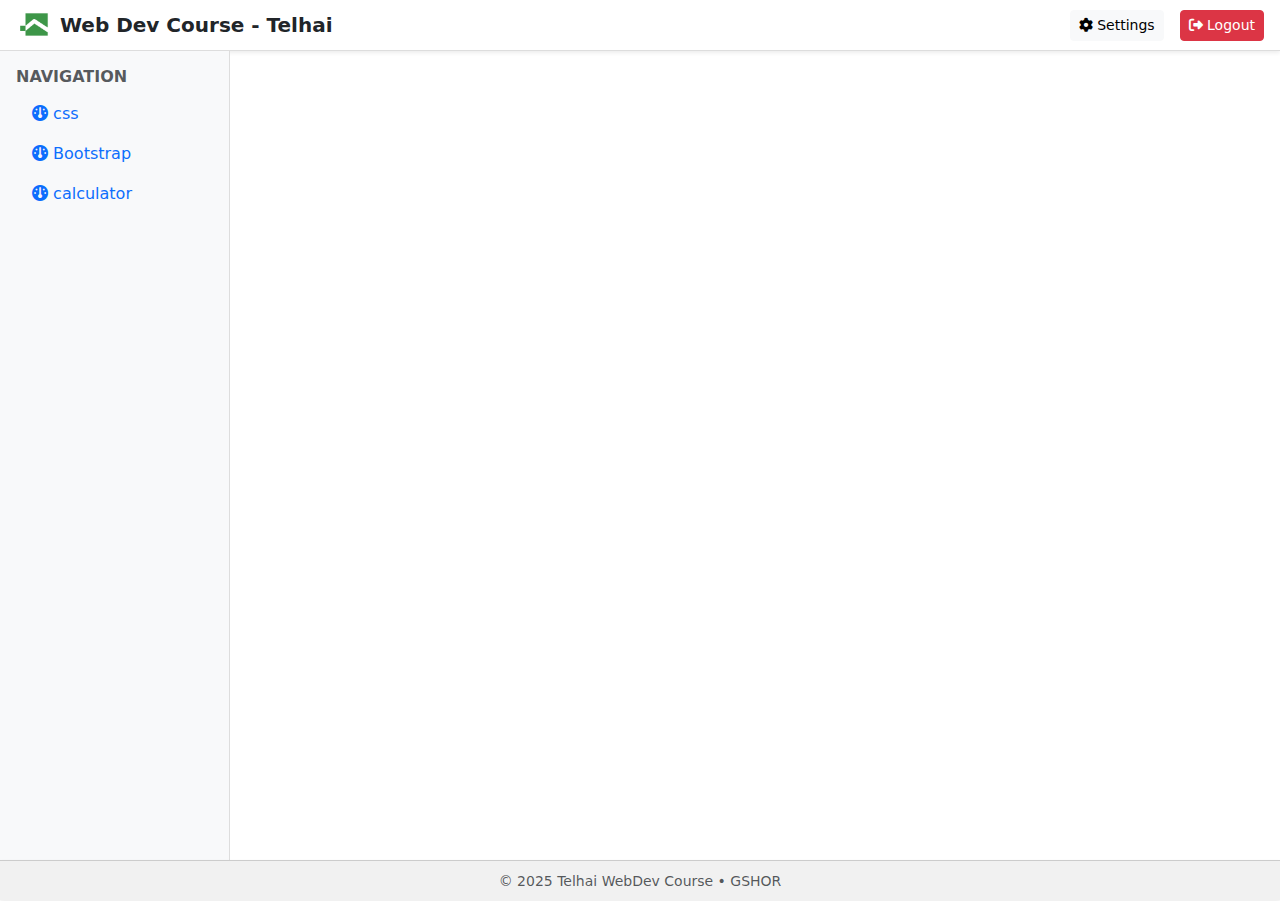
<file: index.html>
<!DOCTYPE html>
<html lang="en">

<head>
    <meta charset="UTF-8">
    <meta name="viewport" content="width=device-width, initial-scale=1.0">
    <title>Admin Panel</title>

    <!-- Bootstrap -->
    <link href="https://cdn.jsdelivr.net/npm/bootstrap@5.3.3/dist/css/bootstrap.min.css" rel="stylesheet">

    <!-- Icons -->
    <link href="https://cdnjs.cloudflare.com/ajax/libs/font-awesome/6.5.0/css/all.min.css" rel="stylesheet">

    <style>
        body {
            height: 100vh;
            overflow: hidden;
        }

        .header {
            height: 58px;
            background: #ffffff;
            border-bottom: 1px solid #ddd;
        }

        .sidebar {
            width: 230px;
            background: #f8f9fa;
            border-right: 1px solid #ddd;
            overflow-y: auto;
        }

        .main-area {
            overflow: hidden;
        }

        iframe {
            border: none;
            width: 100%;
            height: calc(100vh - 58px - 40px);
        }

        footer {
            height: 40px;
            line-height: 40px;
            background: #f1f1f1;
            border-top: 1px solid #ccc;
        }

        /* MOBILE SIDEBAR COLLAPSE */
        @media (max-width: 768px) {
            .sidebar {
                position: absolute;
                z-index: 999;
                height: 100vh;
                left: -230px;
                top: 58px;
                transition: all .3s;
            }

            .sidebar.show {
                left: 0;
            }
        }
    </style>
</head>

<body class="d-flex flex-column">

    <!-- HEADER -->
    <header class="header d-flex align-items-center px-3 justify-content-between shadow-sm">
        <div class="d-flex align-items-center gap-2">
            <button class="btn btn-outline-secondary d-md-none" onclick="toggleSidebar()">
                <i class="fas fa-bars"></i>
            </button>

            <img src="logo.png" width="36" height="36" class="rounded" alt="logo">

            <h5 class="m-0 fw-bold">Web Dev Course - Telhai</h5>
        </div>

        <div class="d-flex align-items-center gap-3">
            <button class="btn btn-light btn-sm">
                <i class="fas fa-gear"></i> Settings
            </button>
            <button class="btn btn-danger btn-sm">
                <i class="fas fa-right-from-bracket"></i> Logout
            </button>
        </div>
    </header>

    <!-- BODY WRAPPER -->
    <div class="d-flex flex-fill">

        <!-- SIDEBAR MENU -->
        <nav id="sidebar" class="sidebar p-3">
            <h6 class="fw-bold text-uppercase text-muted">Navigation</h6>
            <ul class="nav flex-column">

                <li class="nav-item">
                    <a class="nav-link" href="#" onclick="loadPage('02_Styling/index.html')">
                        <i class="fas fa-gauge"></i> css
                    </a>
                </li>

                <li class="nav-item">
                    <a class="nav-link" href="#" onclick="loadPage('03_Layout/bootstrap.html')">
                        <i class="fas fa-gauge"></i> Bootstrap
                    </a>
                </li>

                <li class="nav-item">
                    <a class="nav-link" href="#" onclick="loadPage('04_HtmlElements/index.html')">
                        <i class="fas fa-gauge"></i> calculator
                    </a>
                </li>





            </ul>
        </nav>

        <!-- MAIN CONTENT -->
        <main class="main-area flex-fill">
            <iframe id="contentFrame" src=""></iframe>
        </main>
    </div>

    <!-- FOOTER -->
    <footer class="text-center text-muted small shadow-sm">
        © 2025 Telhai WebDev Course • GSHOR
    </footer>


    <!-- JS -->
    <script src="index.js"></script>



</body>

</html>
</file>
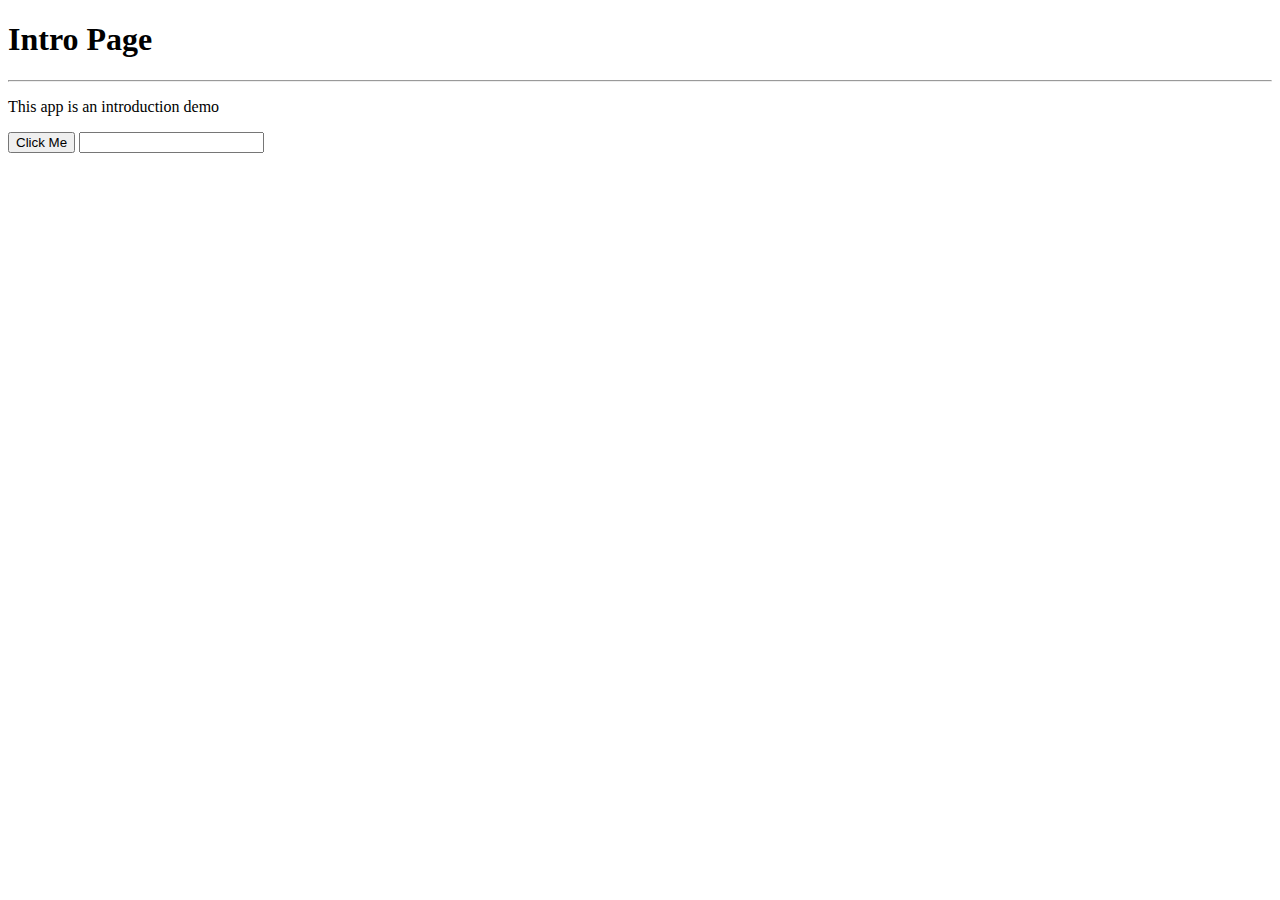
<file: 01_introApp/index.html>
<!DOCTYPE html>
<html lang="en">

<head>
    <meta charset="UTF-8">
    <meta name="viewport" content="width=device-width, initial-scale=1.0">
    <title>Document</title>
</head>

<body>
    <h1>Intro Page</h1>
    <hr>
    <p>This app is an introduction demo</p>
    <button onclick="DoSomething();">Click Me</button>
    <input type="password">
</body>
<script src="index.js"></script>
</html>
</file>
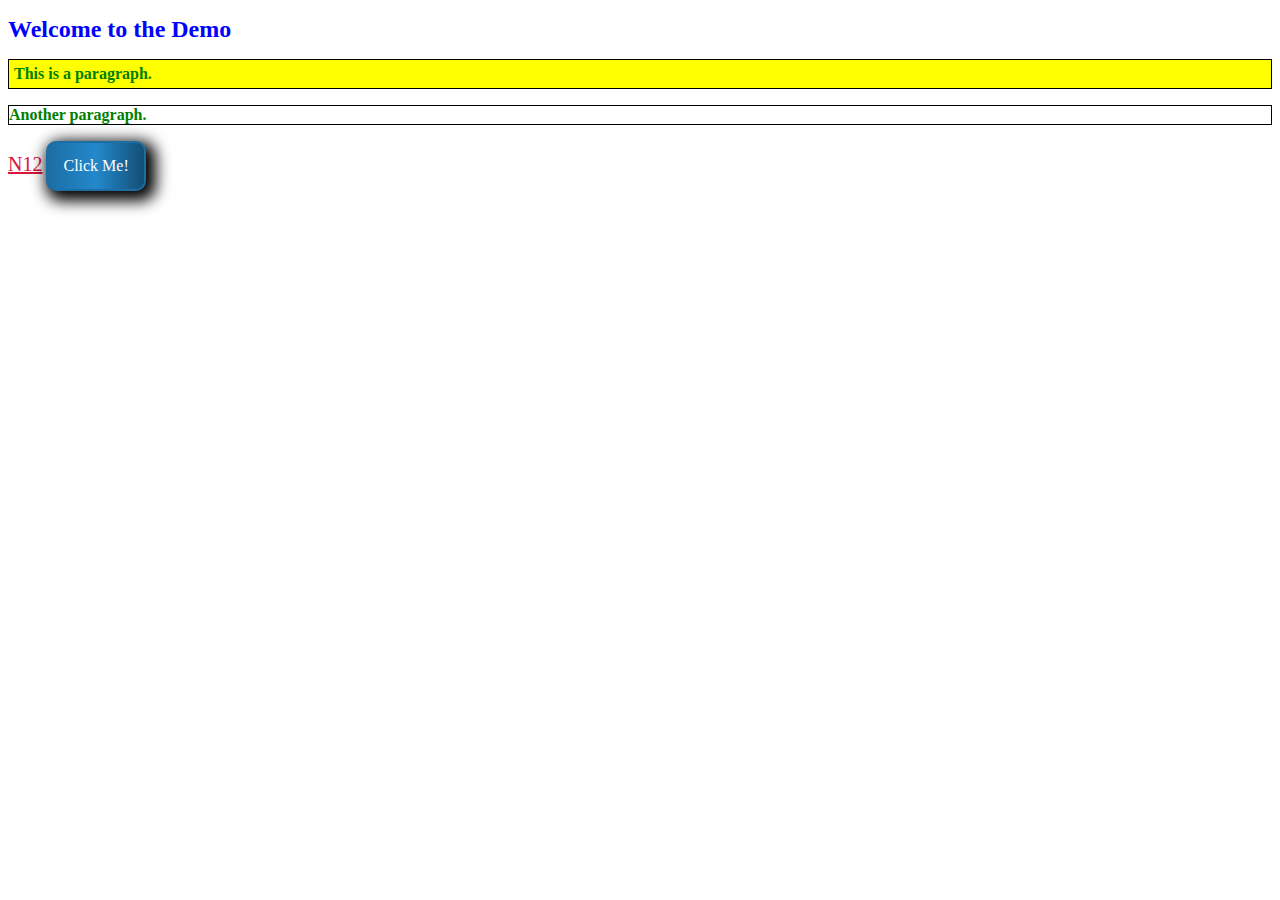
<file: 02_Styling/index.html>
<!DOCTYPE html>
<html>

<head>
    <link rel="stylesheet" href="style.css">
</head>

<body>
    <h1 id="main-title">Welcome to the Demo</h1>
    <p class="highlight">This is a paragraph.</p>
    <p>Another paragraph.</p>
    <a style="color:crimson;font-size: 20px;" href="http://www.n12.co.il">N12</a>
    <button class="myButton">Click Me!</button>
</body>

</html>
</file>
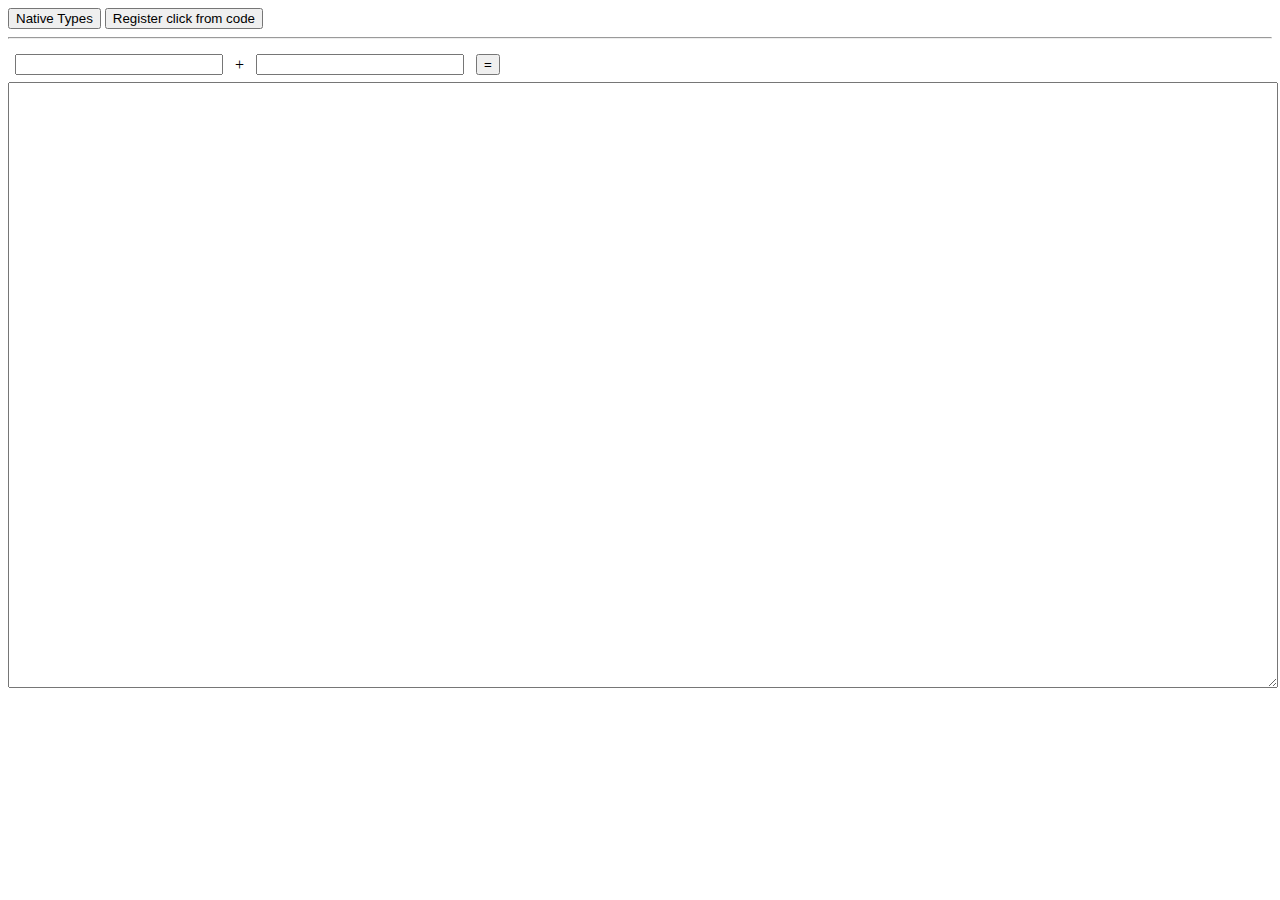
<file: 04_HtmlElements/index.html>
<!DOCTYPE html>
<html lang="en">
<head>
    <meta charset="UTF-8">
    <meta name="viewport" content="width=device-width, initial-scale=1.0">
    <title>Document</title>
</head>
<body>
    <button onclick="demoNative()">Native Types</button>
    <button id="btn2">Register click from code</button>
    <br>
    <hr>
    <table>
        <tr>
            <td style="padding: 5px;">
                <input id="txt1" type="text" style="width: 200px;">
            </td>
            <td style="padding: 5px;">
                <label>+</label>
            </td>
            <td style="padding: 5px;">
                <input id="txt2" type="text" style="width: 200px;">
            </td>
            <td style="padding: 5px;">
                <button id="btnCalc">=</button>
            </td>
            <td style="padding: 5px;">
                <h3 id="lblRes"></h3>
            </td>
        </tr>
    </table>
    <textarea id="output" style="width: 100%; height: 600px;"></textarea>
</body>
<script src="index.js"></script>
</html>
</file>
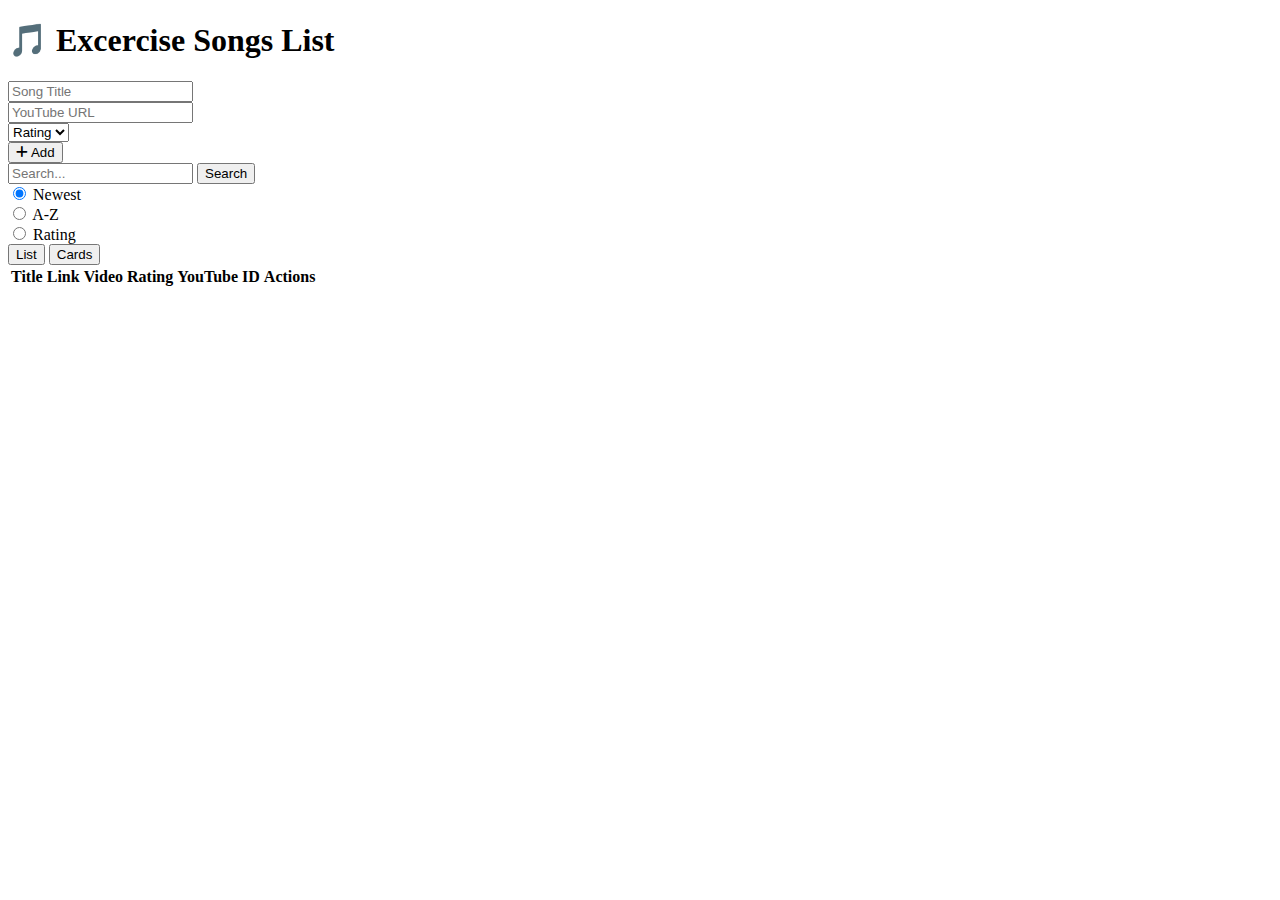
<file: SongListing/index.html>
<!DOCTYPE html>
<html lang="en">

<head>
    <meta charset="UTF-8">
    <title>TubeTracker</title>
    <link rel="stylesheet" href="https://bootswatch.com/5/cyborg/bootstrap.min.css">
    <link rel="stylesheet" href="https://cdnjs.cloudflare.com/ajax/libs/font-awesome/6.0.0/css/all.min.css">
</head>

<body class="p-4">
    <div class="container">
        <h1 class="text-center text-primary mb-4">🎵 Excercise Songs List</h1>

        <div class="card border-primary mb-4">
            <div class="card-body">
                <form id="songForm" class="row g-2">
                    <input type="hidden" id="songId">

                    <div class="col-md-4">
                        <input type="text" id="title" class="form-control" placeholder="Song Title" required>
                    </div>
                    <div class="col-md-4">
                        <input type="url" id="url" class="form-control" placeholder="YouTube URL" required>
                    </div>
                    <div class="col-md-2">
                        <select id="rating" class="form-select" required>
                            <option value="" disabled selected>Rating</option>
                            <option value="1">1</option>
                            <option value="2">2</option>
                            <option value="3">3</option>
                            <option value="4">4</option>
                            <option value="5">5</option>
                            <option value="6">6</option>
                            <option value="7">7</option>
                            <option value="8">8</option>
                            <option value="9">9</option>
                            <option value="10">10</option>
                        </select>
                    </div>
                    <div class="col-md-2">
                        <button type="submit" id="submitBtn" class="btn btn-success w-100">
                            <i class="fas fa-plus"></i> Add
                        </button>
                    </div>
                </form>
            </div>
        </div>

        <div id="controlsBar" class="d-flex justify-content-between mb-3">
            <div class="input-group w-50">
                <input type="text" id="search" class="form-control" placeholder="Search...">
                <button id="searchBtn" type="button" class="btn btn-primary">Search</button>
            </div>
            <div class="d-flex gap-2">
                <div id="sort" class="d-flex align-items-center gap-2">
                    <div class="form-check form-check-inline">
                        <input class="form-check-input" type="radio" name="sort" id="sort-newest" value="newest" checked>
                        <label class="form-check-label" for="sort-newest">Newest</label>
                    </div>
                    <div class="form-check form-check-inline">
                        <input class="form-check-input" type="radio" name="sort" id="sort-az" value="az">
                        <label class="form-check-label" for="sort-az">A-Z</label>
                    </div>
                    <div class="form-check form-check-inline">
                        <input class="form-check-input" type="radio" name="sort" id="sort-rating" value="rating">
                        <label class="form-check-label" for="sort-rating">Rating</label>
                    </div>
                </div>

                <div id="viewToggle" class="btn-group" role="group" aria-label="View toggle">
                    <button id="listViewBtn" type="button" class="btn btn-outline-primary active">List</button>
                    <button id="cardViewBtn" type="button" class="btn btn-outline-primary">Cards</button>
                </div>
            </div>
        </div>

        <table class="table table-hover">
            <thead>
                <tr>
                    <th>Title</th>
                    <th>Link</th>
                    <th>Video</th>
                    <th>Rating</th>
                    <th>YouTube ID</th>
                    <th class="text-end">Actions</th>
                </tr>
            </thead>
            <tbody id="songList"></tbody>
        </table>
        <!-- Card view container (hidden by default) -->
        <div id="cardContainer" class="row row-cols-1 row-cols-md-3 g-3" style="display:none;"></div>
    </div>
    <script src="index.js"></script>
</body>

</html>
</file>
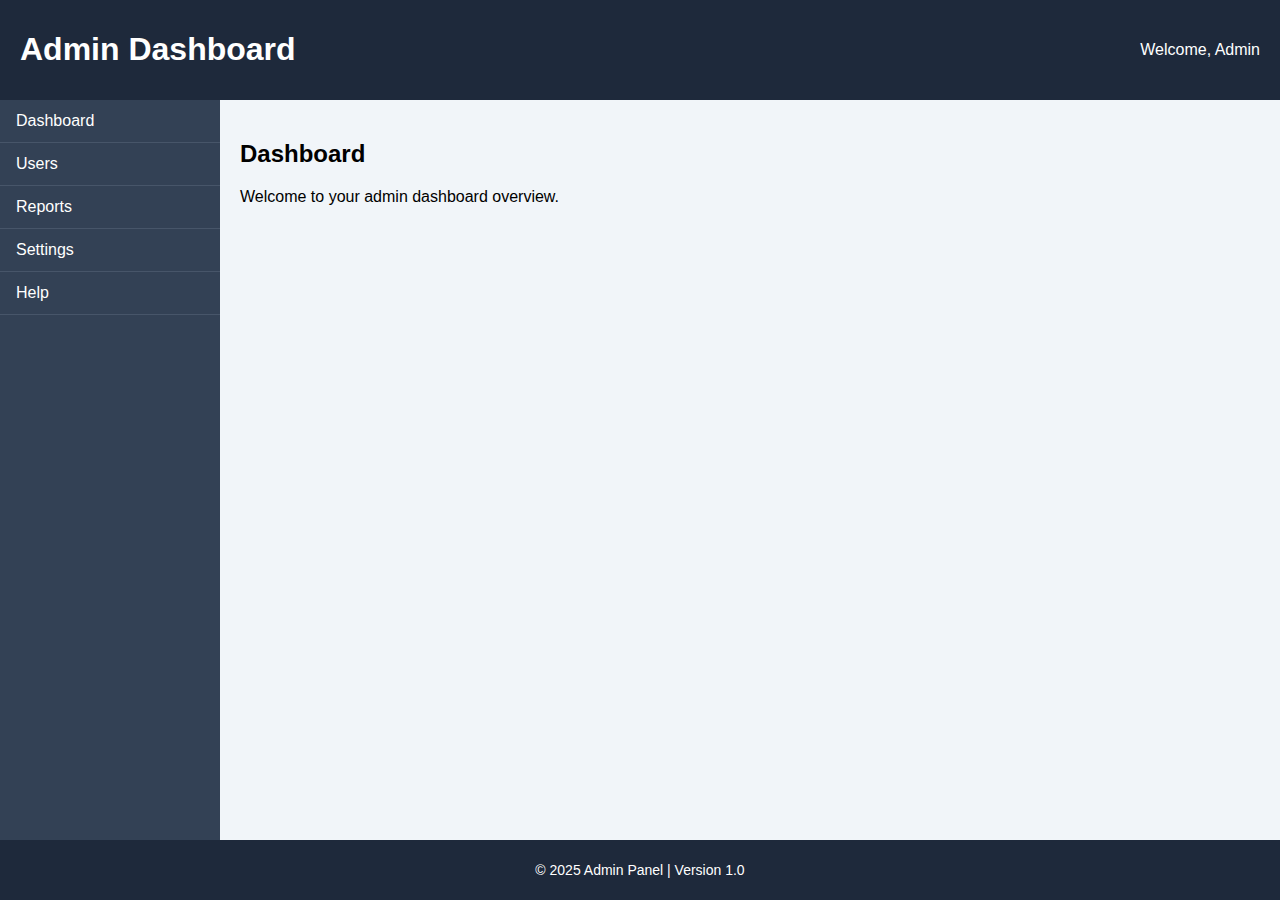
<file: 03_Layout/Layout_1_Clone/index.html>
<!DOCTYPE html>
<html lang="en">
<head>
  <meta charset="UTF-8" />
  <meta name="viewport" content="width=device-width, initial-scale=1.0" />
  <title>Admin Dashboard</title>
  <link rel="stylesheet" href="styles.css" />
</head>
<body>
  <div class="container">

    <header class="header">
      <h1>Admin Dashboard</h1>
      <div class="user-menu">Welcome, Admin</div>
    </header>

    <div class="main">
      <nav class="sidebar">
        <ul>
          <li><a href="index.html">Dashboard</a></li>
          <li><a href="users.html">Users</a></li>
          <li><a href="reports.html">Reports</a></li>
          <li><a href="settings.html">Settings</a></li>
          <li><a href="help.html">Help</a></li>
        </ul>
      </nav>

      <section class="content">
        <h2>Dashboard</h2>
        <p>Welcome to your admin dashboard overview.</p>
      </section>
    </div>

    <footer class="footer">
      <p>© 2025 Admin Panel | Version 1.0</p>
    </footer>

  </div>
</body>
</html>
</file>
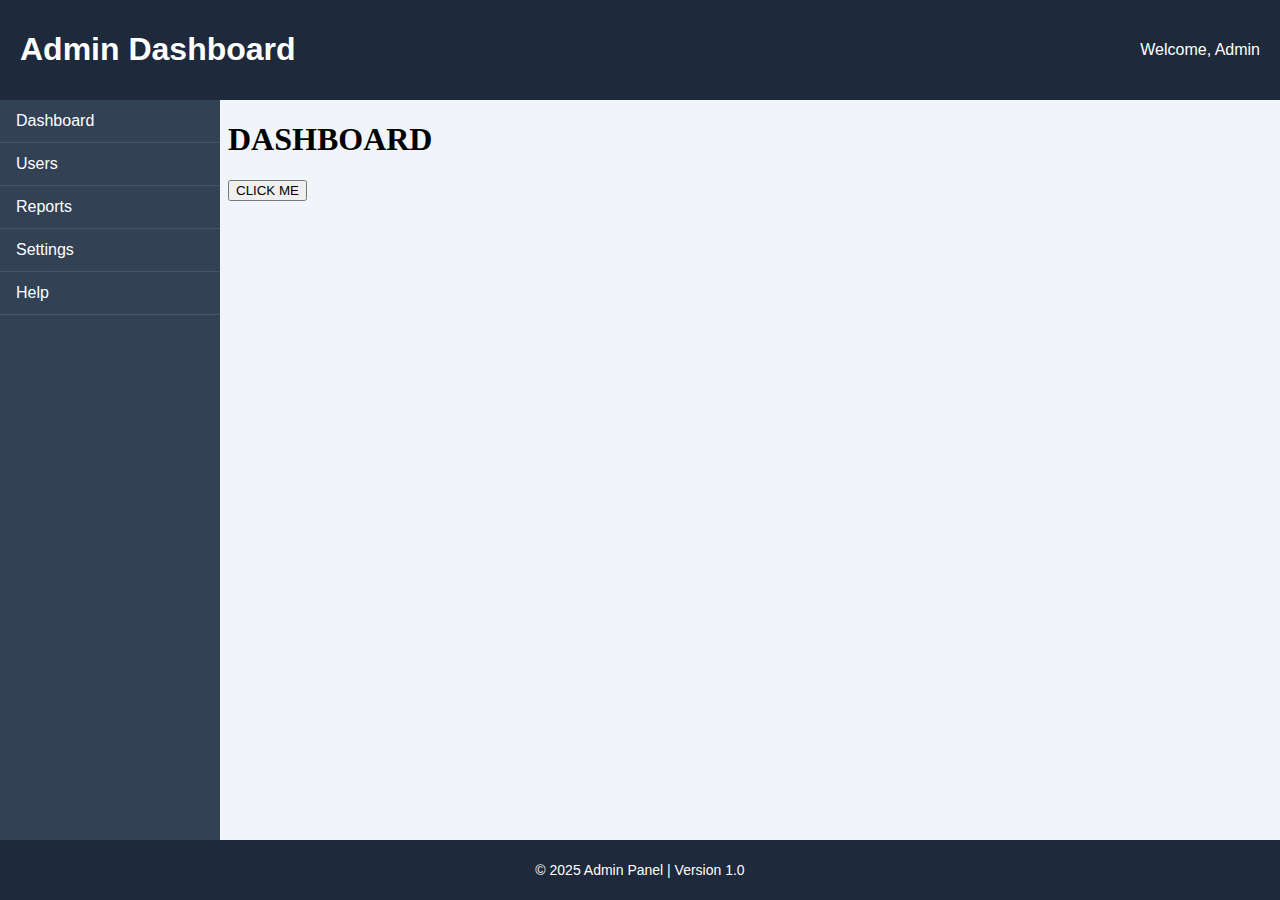
<file: 03_Layout/Layout_2_Iframe/index.html>
<!DOCTYPE html>
<html lang="en">
<head>
  <meta charset="UTF-8">
  <meta name="viewport" content="width=device-width, initial-scale=1.0">
  <title>Admin Panel</title>
  <link rel="stylesheet" href="styles.css">
</head>
<body>
  <div class="container">
    <header class="header">
      <h1>Admin Dashboard</h1>
      <div class="user-menu">Welcome, Admin</div>
    </header>
    <div class="main">
      <nav class="sidebar">
        <ul>
          <li><a href="pages/dashboard.html" target="content-frame">Dashboard</a></li>
          <li><a href="pages/users.html" target="content-frame">Users</a></li>
          <li><a href="pages/reports.html" target="content-frame">Reports</a></li>
          <li><a href="pages/settings.html" target="content-frame">Settings</a></li>
          <li><a href="pages/help.html" target="content-frame">Help</a></li>
        </ul>
      </nav>
      <section class="content">
        <iframe name="content-frame" src="pages/dashboard.html"></iframe>
      </section>
    </div>
    <footer class="footer">
      <p>© 2025 Admin Panel | Version 1.0</p>
    </footer>
  </div>
</body>
</html>
</file>
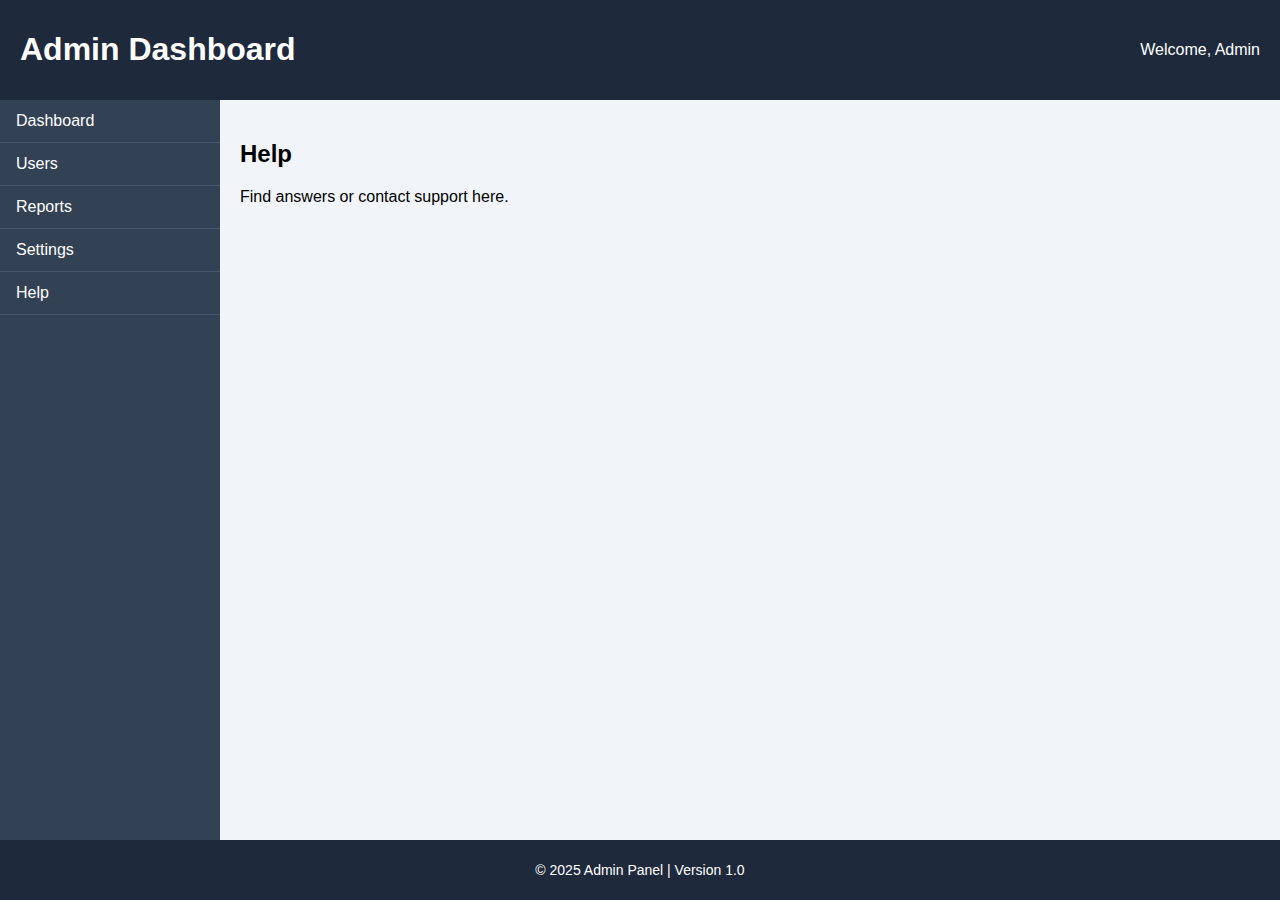
<file: 03_Layout/Layout_1_Clone/help.html>
<!DOCTYPE html>
<html lang="en">
<head>
  <meta charset="UTF-8" />
  <meta name="viewport" content="width=device-width, initial-scale=1.0" />
  <title>Help</title>
  <link rel="stylesheet" href="styles.css" />
</head>
<body>
  <div class="container">

    <header class="header">
      <h1>Admin Dashboard</h1>
      <div class="user-menu">Welcome, Admin</div>
    </header>

    <div class="main">
      <nav class="sidebar">
        <ul>
          <li><a href="index.html">Dashboard</a></li>
          <li><a href="users.html">Users</a></li>
          <li><a href="reports.html">Reports</a></li>
          <li><a href="settings.html">Settings</a></li>
          <li><a href="help.html">Help</a></li>
        </ul>
      </nav>

      <section class="content">
        <h2>Help</h2>
        <p>Find answers or contact support here.</p>
      </section>
    </div>

    <footer class="footer">
      <p>© 2025 Admin Panel | Version 1.0</p>
    </footer>

  </div>
</body>
</html>
</file>
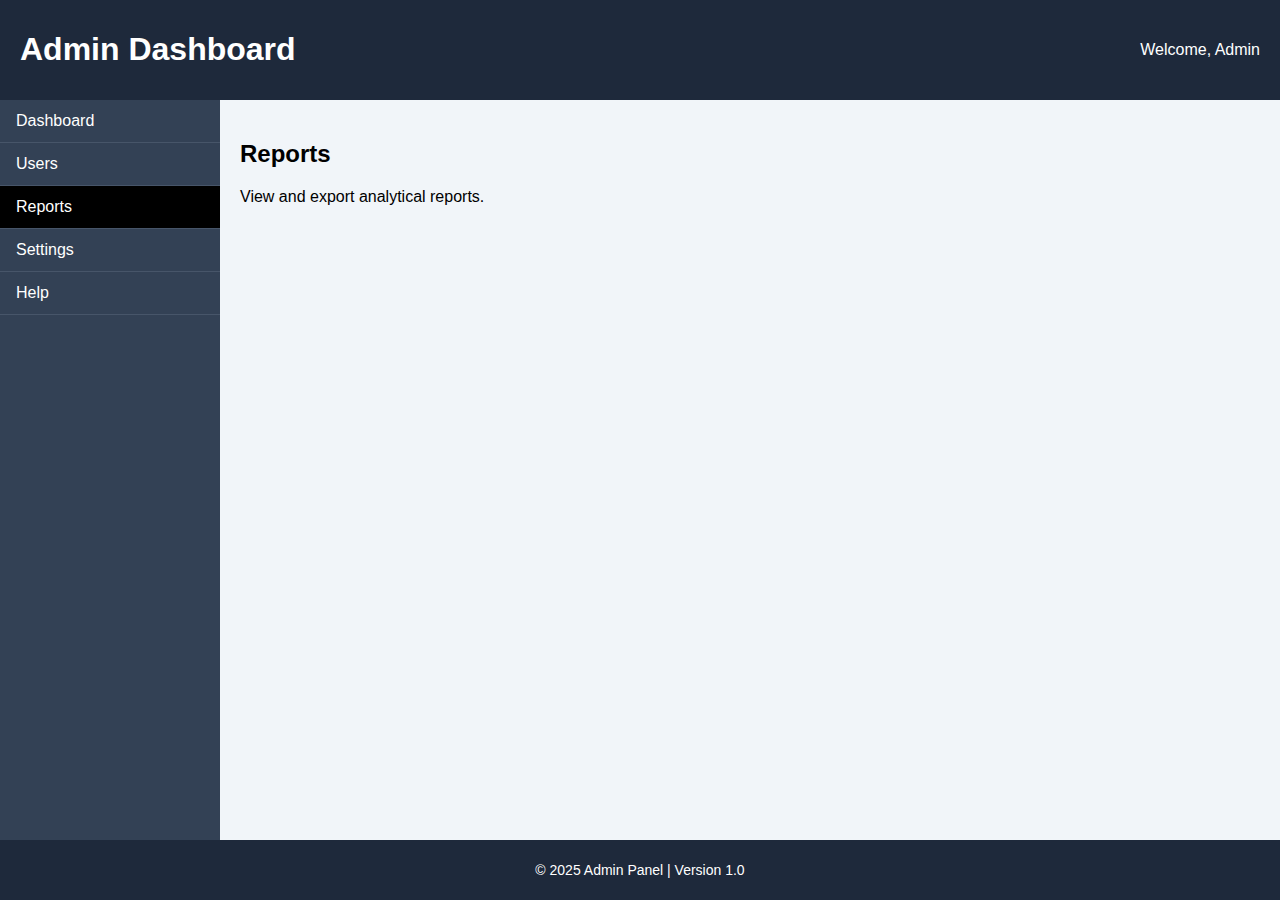
<file: 03_Layout/Layout_1_Clone/reports.html>
<!DOCTYPE html>
<html lang="en">
<head>
  <meta charset="UTF-8" />
  <meta name="viewport" content="width=device-width, initial-scale=1.0" />
  <title>Reports</title>
  <link rel="stylesheet" href="styles.css" />
</head>
<body>
  <div class="container">

    <header class="header">
      <h1>Admin Dashboard</h1>
      <div class="user-menu">Welcome, Admin</div>
    </header>

    <div class="main">
      <nav class="sidebar">
        <ul>
          <li><a href="index.html">Dashboard</a></li>
          <li><a href="users.html">Users</a></li>
          <li><a href="reports.html" style="background-color: black;">Reports</a></li>
          <li><a href="settings.html">Settings</a></li>
          <li><a href="help.html">Help</a></li>
        </ul>
      </nav>

      <section class="content">
        <h2>Reports</h2>
        <p>View and export analytical reports.</p>
      </section>
    </div>

    <footer class="footer">
      <p>© 2025 Admin Panel | Version 1.0</p>
    </footer>

  </div>
</body>
</html>
</file>
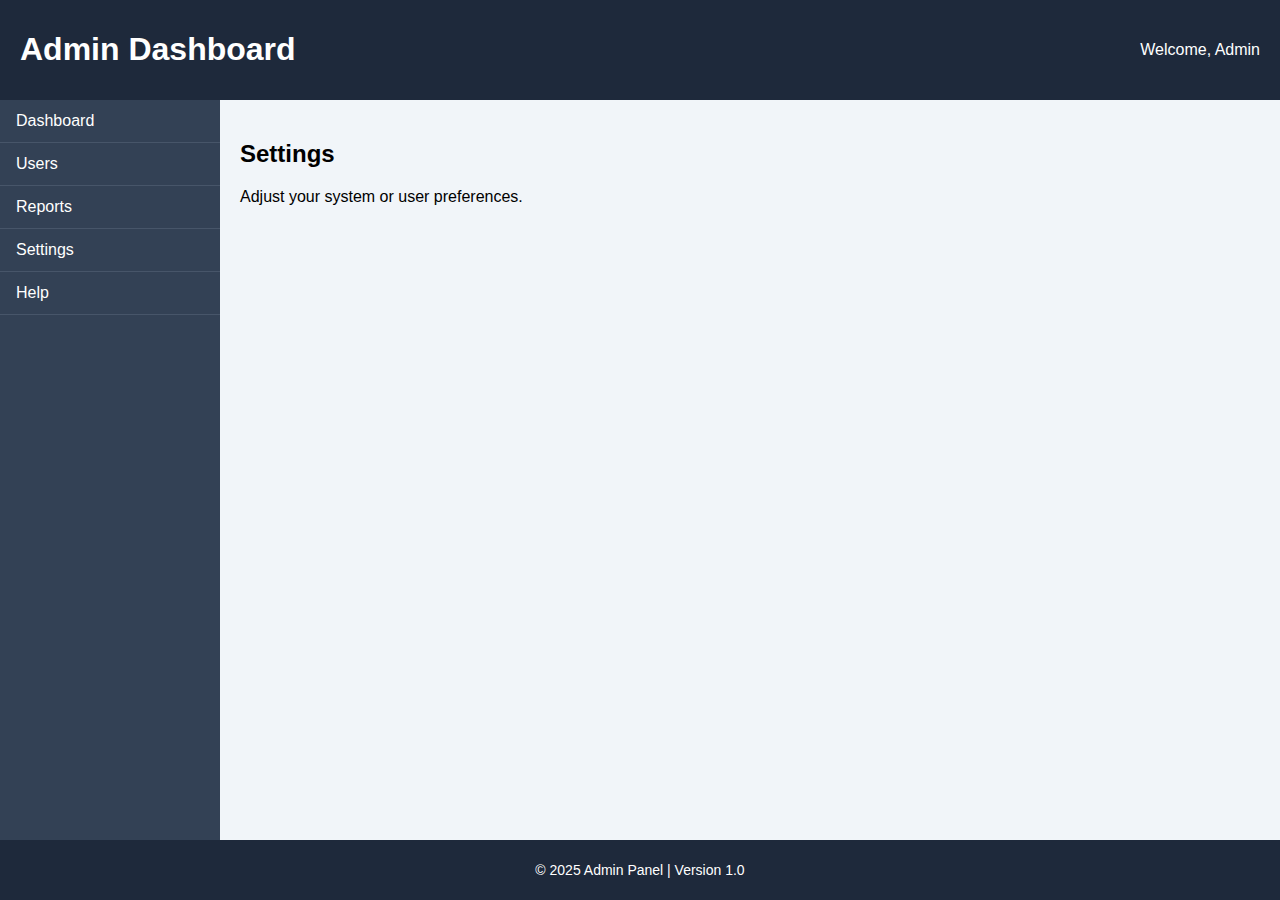
<file: 03_Layout/Layout_1_Clone/settings.html>
<!DOCTYPE html>
<html lang="en">
<head>
  <meta charset="UTF-8" />
  <meta name="viewport" content="width=device-width, initial-scale=1.0" />
  <title>Settings</title>
  <link rel="stylesheet" href="styles.css" />
</head>
<body>
  <div class="container">

    <header class="header">
      <h1>Admin Dashboard</h1>
      <div class="user-menu">Welcome, Admin</div>
    </header>

    <div class="main">
      <nav class="sidebar">
        <ul>
          <li><a href="index.html">Dashboard</a></li>
          <li><a href="users.html">Users</a></li>
          <li><a href="reports.html">Reports</a></li>
          <li><a href="settings.html">Settings</a></li>
          <li><a href="help.html">Help</a></li>
        </ul>
      </nav>

      <section class="content">
        <h2>Settings</h2>
        <p>Adjust your system or user preferences.</p>
      </section>
    </div>

    <footer class="footer">
      <p>© 2025 Admin Panel | Version 1.0</p>
    </footer>

  </div>
</body>
</html>
</file>
<file: 02_Styling/style.css>
p {
    color: green;
    font-weight: bold;
    border: 1px solid black;
}


.highlight {
    background-color: yellow;
    padding: 5px;
}


#main-title {
    font-size: 24px;
    color: blue;
}

.myButton {
    color: rgb(255, 255, 255);
    font-size: 16px;
    line-height: 16px;
    padding: 15px;
    border-radius: 10px;
    font-family: Georgia, serif;
    font-weight: normal;
    text-decoration: none;
    font-style: normal;
    font-variant-ligatures: normal;
    font-variant-caps: normal;
    font-variant-alternates: normal;
    font-variant-numeric: normal;
    font-variant-east-asian: normal;
    font-variant-position: normal;
    font-variant-emoji: normal;
    text-transform: none;
    background-image: linear-gradient(to right, rgb(28, 110, 164) 0%, rgb(35, 136, 203) 50%, rgb(20, 78, 117) 100%);
    box-shadow: rgb(0, 0, 0) 5px 5px 15px 5px;
    border: 2px solid rgb(28, 110, 164);
    display: inline-block;
}

.myButton:hover {
    background: #1C6EA4;
}

.myButton:active {
    background: #144E75;
}
</file>
<file: 03_Layout/Layout_1_Clone/styles.css>
body, html {
  margin: 0;
  height: 100%;
  font-family: Arial, sans-serif;
}

.container {
  display: flex;
  flex-direction: column;
  height: 100vh;
}

.header {
  display: flex;
  justify-content: space-between;
  align-items: center;
  background: #1e293b;
  color: white;
  padding: 10px 20px;
}

.main {
  flex: 1;
  display: flex;
  overflow: hidden;
}

.sidebar {
  width: 220px;
  background: #334155;
  color: white;
  display: flex;
  flex-direction: column;
}

.sidebar ul {
  list-style: none;
  padding: 0;
  margin: 0;
}

.sidebar li {
  border-bottom: 1px solid #475569;
}

.sidebar a {
  color: white;
  text-decoration: none;
  display: block;
  padding: 12px 16px;
}

.sidebar a:hover {
  background: #475569;
}

.content {
  flex: 1;
  background: #f1f5f9;
  padding: 20px;
  overflow-y: auto;
}

.footer {
  background: #1e293b;
  color: white;
  text-align: center;
  padding: 8px;
  font-size: 14px;
}
</file>
<file: 03_Layout/Layout_2_Iframe/styles.css>
body, html {
  margin: 0;
  height: 100%;
  font-family: Arial, sans-serif;
}

.container {
  display: flex;
  flex-direction: column;
  height: 100vh;
}

.header {
  display: flex;
  justify-content: space-between;
  align-items: center;
  background: #1e293b;
  color: white;
  padding: 10px 20px;
}

.main {
  flex: 1;
  display: flex;
  overflow: hidden;
}

.sidebar {
  width: 220px;
  background: #334155;
  color: white;
  display: flex;
  flex-direction: column;
}

.sidebar ul {
  list-style: none;
  padding: 0;
  margin: 0;
}

.sidebar li {
  border-bottom: 1px solid #475569;
}

.sidebar a {
  color: white;
  text-decoration: none;
  display: block;
  padding: 12px 16px;
}

.sidebar a:hover {
  background: #475569;
}

.content {
  flex: 1;
  background: #f1f5f9;
  display: flex;
  flex-direction: column;
}

iframe {
  border: none;
  width: 100%;
  height: 100%;
}

.footer {
  background: #1e293b;
  color: white;
  text-align: center;
  padding: 8px;
  font-size: 14px;
}
</file>
